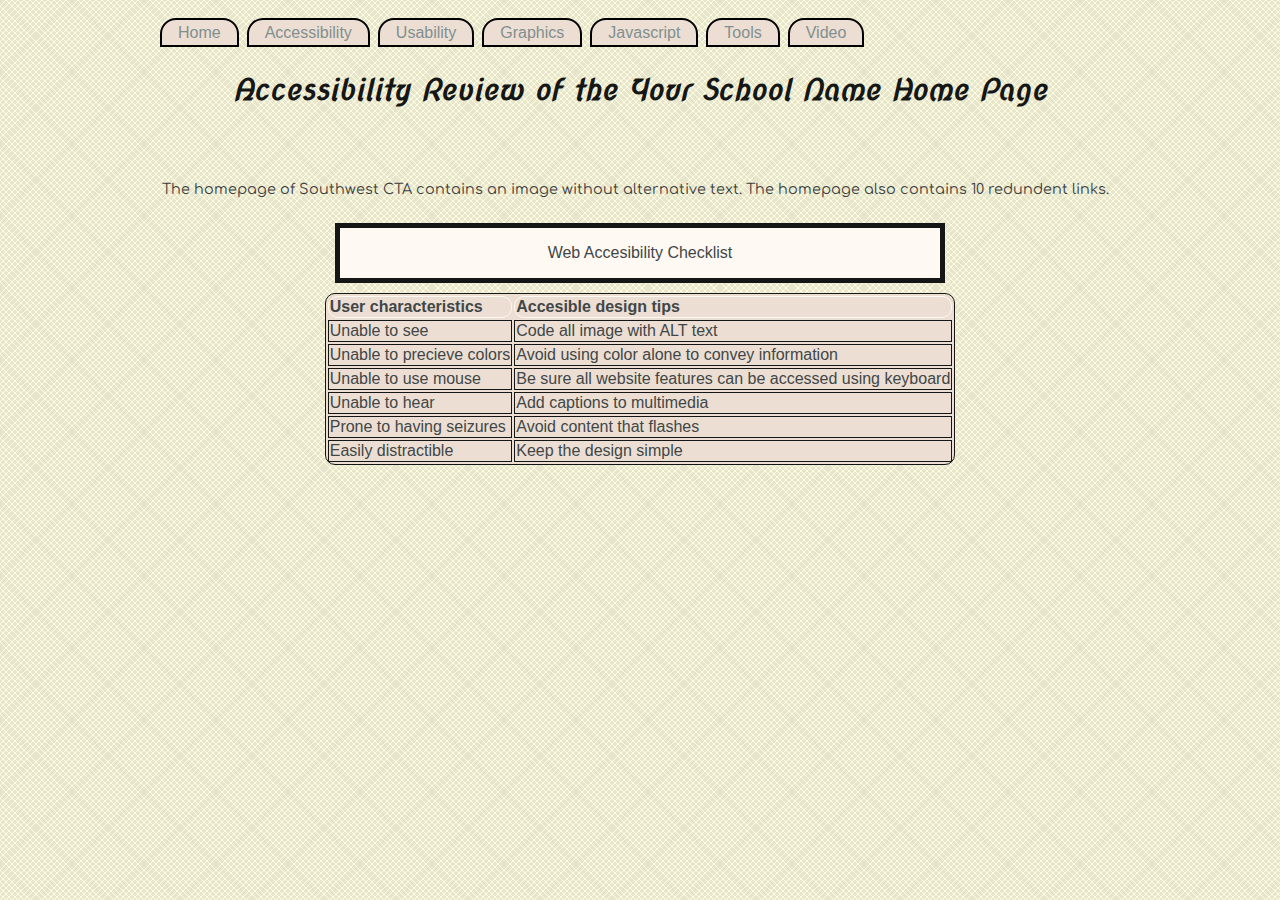
<file: accessibility.html>
<!DOCTYPE html>
<html>
	<head>
		<meta charset="utf-8">
		<title>Web Portfolio: Accessibility Page</title>
		<link type="text/css" rel="stylesheet" href="_assets/css/mystyle.css" media="screen">
	</head>
	<body>
	<nav>
			<ul>
				<li><a href="index.html">Home</a></li>
				<li><a href="accessibility.html">Accessibility</a></li>
				<li><a href="usability.html">Usability</a></li>
				<li><a href="graphics.html">Graphics</a></li>
				<li><a href="js.html">Javascript</a></li>
				<li><a href="tools.html">Tools</a></li>
				<li><a href="video.html">Video</a></li>
			</ul>
		</nav>
		<meta charset="utf-8">
		<title>Web Portfolio: Sophia Chiang</title>
		<link type="text/css" rel="stylesheet" href="_assets/css/mystyle.css" media="screen">
		<link rel="stylesheet" type="text/css" href="https://fonts.googleapis.com/css?family=Nova+Script">
		<link rel="stylesheet" type="text/css" href="https://fonts.googleapis.com/css?family=Comfortaa"> 
		<link rel="shortcut icon" href="_assets/images/favicon.ico"/>
		<table>
			<caption>Web Accesibility Checklist</caption>
			<thead>
				<tr>
					<th scope="col">User characteristics</th>
					<th scope="col">Accesible design tips</th>
				</tr>
			</thead>
			
			<tbody>
				<tr>
					<td>Unable to see</td>
					<td>Code all image with ALT text</td>
				</tr>
				<tr>
					<td>Unable to precieve colors</td>
					<td>Avoid using color alone to convey information</td>
				</tr>
				<tr>
					<td>Unable to use mouse</td>
					<td>Be sure all website features can be accessed using keyboard</td>
				</tr>
				<tr>
					<td>Unable to hear</td>
					<td>Add captions to multimedia</td>
				</tr>
				<tr>
					<td>Prone to having seizures</td>
					<td>Avoid content that flashes</td>
				</tr>
				<tr>
					<td>Easily distractible</td>
					<td>Keep the design simple</td>
				</tr>
		<h2>Accessibility Review of the Your School Name Home Page</h2>
		<p>The homepage of Southwest CTA contains an image without alternative text. The homepage also contains 10 redundent links.</p>
</file>
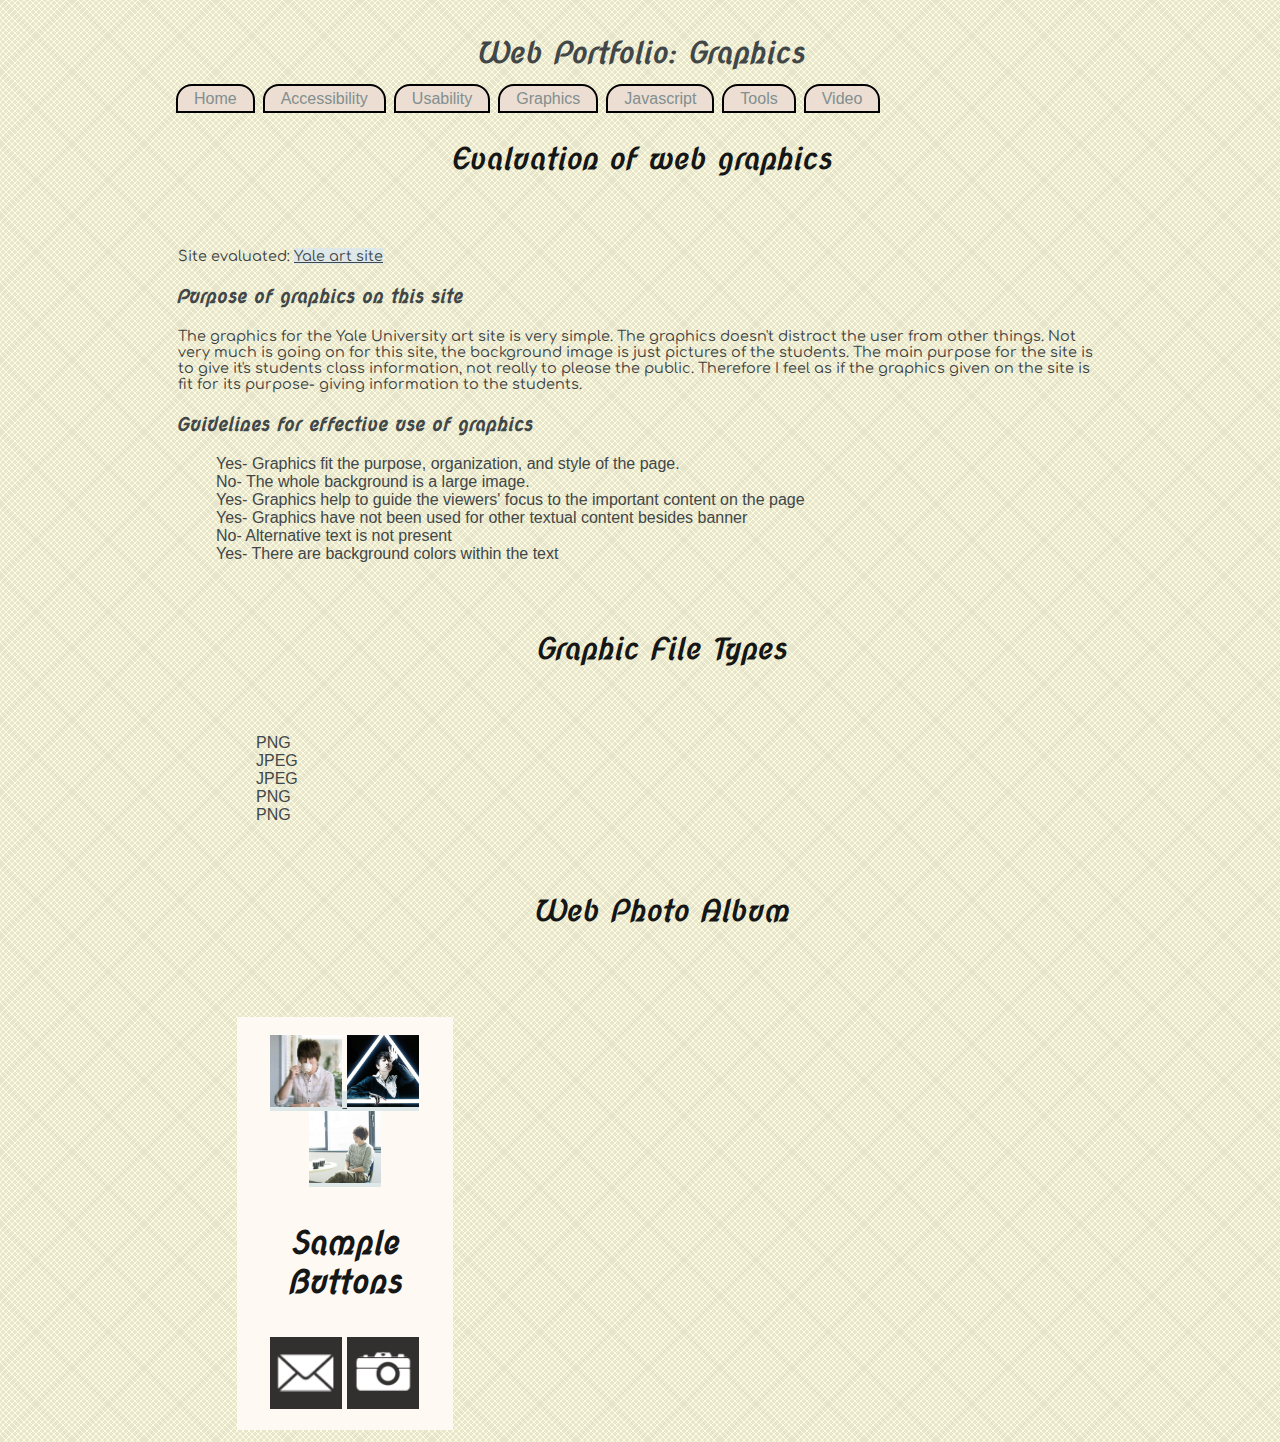
<file: graphics.html>
<!DOCTYPE html>
<html>
	<head>
		<meta charset="utf-8">
		<title>Web Portfolio: Graphics Page</title>
		<link type="text/css" rel="stylesheet" href="_assets/css/mystyle.css" media="screen">
		<link rel="stylesheet" type="text/css" href="https://fonts.googleapis.com/css?family=Nova+Script">
		<link rel="stylesheet" type="text/css" href="https://fonts.googleapis.com/css?family=Comfortaa">
		<link rel="shortcut icon" href="_assets/images/favicon.ico"/>
	</head>

	<body>
		<main>
			<h1>Web Portfolio: Graphics</h1>
		
		<nav>
			<ul>
				<li><a href="index.html">Home</a></li>
				<li><a href="accessibility.html">Accessibility</a></li>
				<li><a href="usability.html">Usability</a></li>
				<li><a href="graphics.html">Graphics</a></li>
				<li><a href="js.html">Javascript</a></li>
				<li><a href="tools.html">Tools</a></li>
				<li><a href="video.html">Video</a></li>
			</ul>
		</nav>
			<h2 id="evaluation"/>Evaluation of web graphics</h2>
				<p>Site evaluated: <a href="http://art.yale.edu/">Yale art site</a></p>
			<h3>Purpose of graphics on this site</h3>
				<p>The graphics for the Yale University art site is very simple. The graphics doesn't distract the user from other things. Not very much is going on for this site, the background image is just pictures of the students. The main purpose for the site is to give it's students class information, not really to please the public. Therefore I feel as if the graphics given on the site is fit for its purpose- giving information to the students.
			<h3>Guidelines for effective use of graphics</h3>
				<ol>
					<li>Yes- Graphics fit the purpose, organization, and style of the page.</li>
					<li>No- The whole background is a large image.</li>
					<li>Yes- Graphics help to guide the viewers' focus to the important content on the page</li>
					<li>Yes- Graphics have not been used for other textual content besides banner</li>
					<li>No- Alternative text is not present</li>
					<li>Yes-  There are background colors within the text</li>
			<h2 id="filetypes">Graphic File Types</h2>
				<ol>
					<li>PNG</li>
					<li>JPEG</li>
					<li>JPEG</li>
					<li>PNG</li>
					<li>PNG</li>
				</ol>
			<h2 id="photoalbum">Web Photo Album</h2>
		<div>
			<a href="_assets/images/55398094.jpg">
				<img src="_assets/images/55398094_tmb.jpg" width="72" height="72" style="border:none"
					alt="tea time in the afternoon"/>
			</a>
			<a href="_assets/images/566395.jpg">
				<img src="_assets/images/566395_tmb.jpg" width="72" height="72" style="border:none"
					alt="person posing inside a glowing triangle."/> 
			</a>
			<a href="_assets/images/9887.jpg">
				<img src="_assets/images/9887_tmb.jpg" width="72" height="72" style="border:none"
					<alt="having a fun time in the afternoon?"/>
			</a>
				<h2 id="buttons">Sample Buttons</h2>
					<img src="_assets/images/mail.gif" width="72" height="72"
						<alt="mail button"/>
					<img src="_assets/images/camera.gif" width="72" height="72"
						<alt="camera button"/>
			</a>
</file>
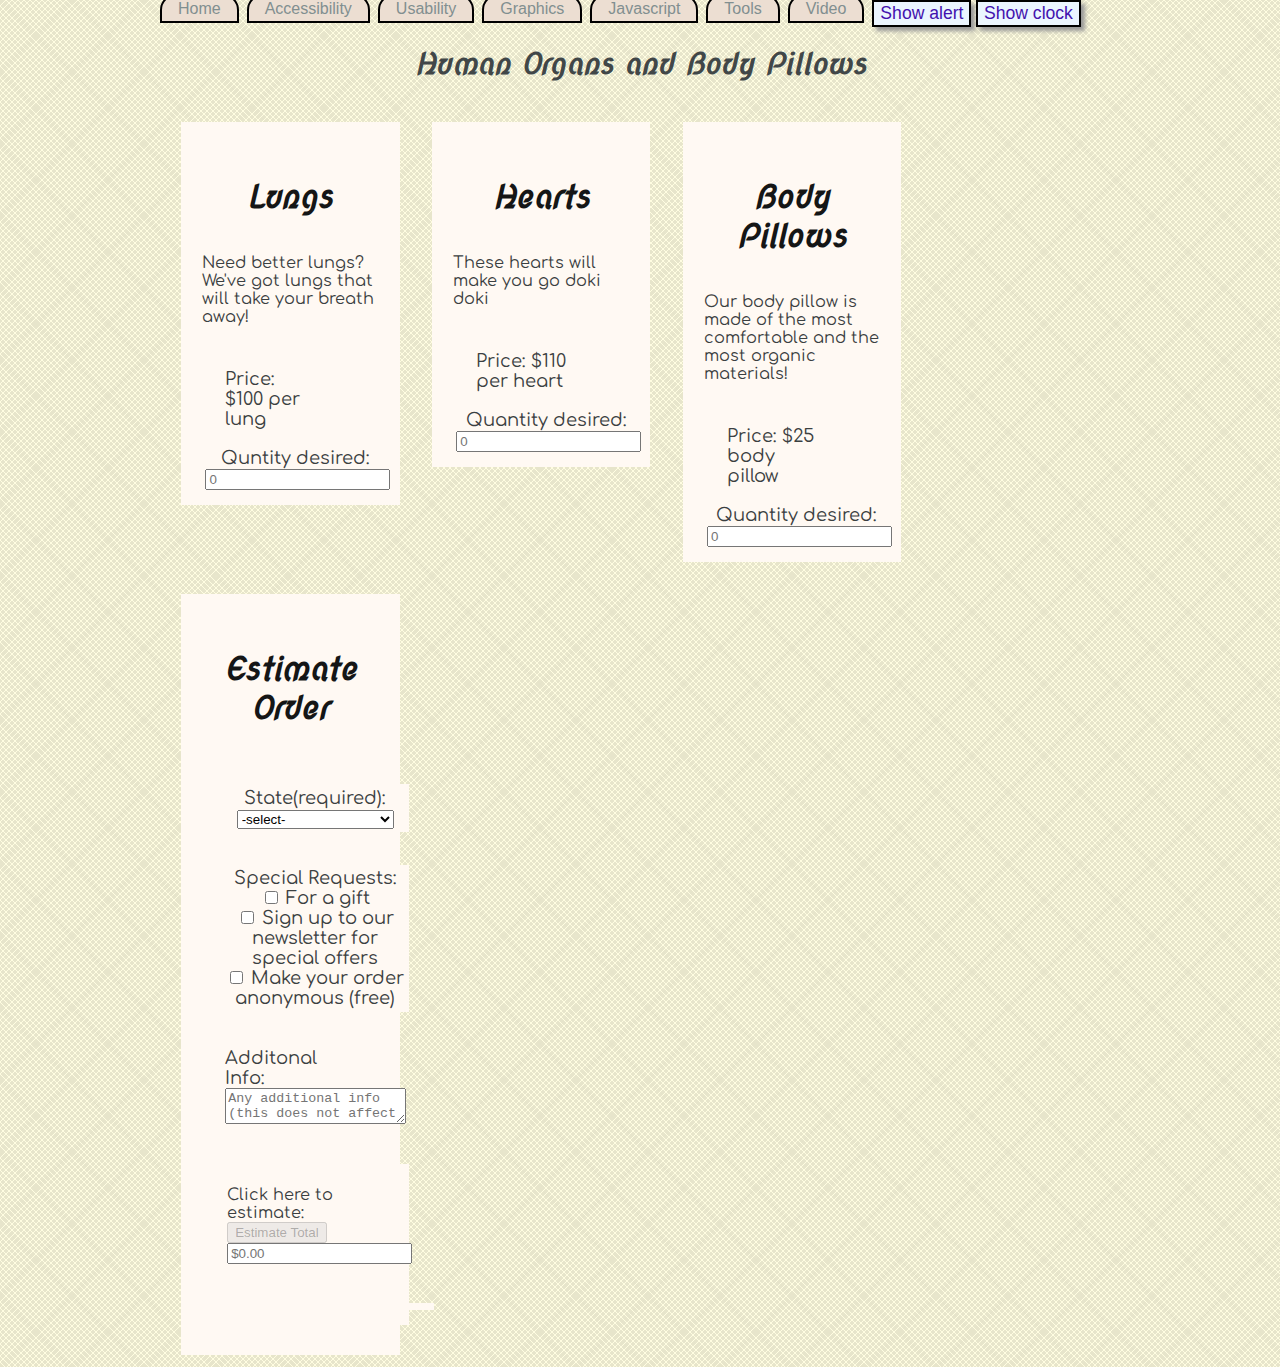
<file: js.html>
<!DOCTYPE html>
<html>
	<head>
		<meta charset="utf-8">
		<title>Web Portfolio: JavaScript Page</title>
		<link type="text/css" rel="stylesheet" href="_assets/css/mystyle.css" media="screen">
		<link rel="stylesheet" type="text/css" href="https://fonts.googleapis.com/css?family=Nova+Script">
		<link rel="stylesheet" type="text/css" href="https://fonts.googleapis.com/css?family=Comfortaa">
		<link rel="shortcut icon" href="_assets/images/favicon.ico"/>	
		<script>
		function showAlert(){
		var myText = "Local Emo for Daisuke Ono";
		alert (myText);
		}
	</script>
	<script>
	function updateTime(){
		//get all parts of current time
		var now = new Date();
		var hours = now.getHours();
		var minutes = now.getMinutes();
		var seconds = now.getSeconds();

		//add leading zero's to minutes and seconds
		if (minutes < 10){
			minutes = '0'+ minutes;
		}
		if (seconds < 10){
			seconds = '0'+ seconds;
		}

		//get time of day (am or pm)
		if (hours >= 12 && hours < 24){
			var timeOfDay = 'pm';
		}
		else{
			var timeOfDay='am';
		}
		//convert hours from 24-hour time to 12 hour time
		if(hours > 12){
			hours = hours-12
		}

		//splice them together ito a character string named "currentTime"
		var currentTime = hours + ':'+ minutes +':' + seconds;

		//get clock div
		var myClock = document.getElementById('clock');

		//write currentTime string to clock div
		myClock.innerHTML = currentTime;
		}

		function toggleClock(){
			//get clock
			var myClock = document.getElementById('clock');

			//get current value of clock's display property
			var displaySetting = myClock.style.display;

			//get clock button so we can change what it says
			var clockButton = document.getElementById('clockButton');

			//toggle clock and button text depending on current state
			if (displaySetting =='block'){
				//clock visible hide it
				myClock.style.display = 'none';
				//change button text
				clockButton.innerHTML = 'Show clock'
			}
			else{
				//clock is hidden show it
				myClock.style.display = 'block'
				//change button text
				clockButton.innerHTML = 'Hide clock';
			}

		}
	</script>
	<script>
		(function() {
"use strict";

var state = document.getElementById('s-state');

document.addEventListener('DOMContentLoaded', function() {
	document.getElementById('cart-humanorgans').addEventListener('submit', estimateTotal);
	
	var btnEstimate = document.getElementById('btn-estimate');
	
	btnEstimate.disabled = true;
	
	state.addEventListener('change', function() {
	
		if (state.value === '') {
			btnEstimate.disabled = true;
		} else {
			btnEstimate.disabled = false;
		}
	
	});
});

function estimateTotal(event) {
	event.preventDefault();
	
	if (state.value === '') {
		alert('Please choose your shipping state.');
		
		state.focus();
	}
	
	var itemBball = parseInt(document.getElementById('lungs')
							 .value, 10) || 0,
		itemJersey = parseInt(document.getElementById('hearts')
							 .value, 10) || 0,
		itemPower = parseInt(document.getElementById('dakimakura')
							 .value, 10) || 0,
		shippingState = state.value,
		shippingMethod = document.querySelector('[name=r_method]:checked')
						     .value || "";
		
	var totalQty = itemlungs + itemhearts + itemdakimakura, 
		shippingCostPer,
		shippingCost,
		taxFactor = 1,
		estimate,
		totalItemPrice = (100 * itemlungs) + (110 * itemhearts) +
						 (25 * itemdakimakura);
	
	if (shippingState === 'CA') {
		taxFactor = 1.075;
	} else if (shippingState === 'WA') {
		taxFactor = 1.065;
	}
	
	shippingCost = shippingCostPer * totalQty;
		
	estimate = '$' + ((totalItemPrice * taxFactor).toFixed(2);
	
	document.getElementById('txt-estimate').value = estimate;
	
	var results = document.getElementById('results');
	
	results.innerHTML = 'Total items: ' + totalQty + '<br>';
	results.innerHTML += 'Tax: ' + ((taxFactor - 1) * 100).toFixed(2) + '% (' + shippingState + ')';
}

})();
	</script>
	</head>

		<nav>
			<ul>
				<li><a href="index.html">Home</a></li>
				<li><a href="accessibility.html">Accessibility</a></li>
				<li><a href="usability.html">Usability</a></li>
				<li><a href="graphics.html">Graphics</a></li>
				<li><a href="javascript.html">Javascript</a></li>
				<li><a href="tools.html">Tools</a></li>
				<li><a href="video.html">Video</a></li>
			</ul>
		</nav>

	<style>
		div#clock{
			background-color:#dee8e9;
			text-align: center;
			padding: 10px;
			max-width: 300px;
			font-size: 40px;
			font-family:'Nova Script';
			display: none;
		}
	</style>
	
	<body onload="setInterval('updateTime()',1000)">
		<button onclick="showAlert()">Show alert</button>
		<div id="clock"></div>
		<button onclick="toggleClock()" id="clockButton">Show clock</button>
		<nav>
	<form class="cart" id="cart-humanorgans">
		<h1>Human Organs and Body Pillows</h1>
		<div class="item">
			<h2>Lungs</h2>
			<p>Need better lungs? We've got lungs that will take your breath away!</p>
		<div class="info">
			<span>Price: $100 per lung</span>
		</div>
		<div class="order">
			<label for="lungs">Quntity desired:</label>
			<input type="number" min="0" id="lungs" size="3" placeholder="0">
		</div>
	</div>
	<div class="item">
		<h2>Hearts</h2>
		<p>These hearts will make you go doki doki</p>
		<div class="info">
			<span>Price: $110 per heart</span>
		</div>
		<div class="order">
			<label for="hearts">Quantity desired:</label>
			<input type="number" min="0" id="hearts" size="3" placeholder="0">
		</div>
	</div>
	<div class="item">
		<h2>Body Pillows</h2>
		<p>Our body pillow is made of the most comfortable and the most organic materials!</p>
	<div class="info">
		<span>Price: $25 body pillow</span>
	</div>
	<div class="order">
		<label for="dakimakura">Quantity desired:</label>
		<input type="number" min="0" id="dakimakura" size="3" placeholder="0">
	</div>
</div>
<div id="summary">
	<h2>Estimate Order</h2>
<div class="group state">
	<label for="s-state">State(required):</label>
		<select id="s-state" required> 
			<option value>-select-</option>
			<option value="CA">California (7.5% tax)</option>
			<option value="WA">Washington (6.5% tax)</option>
			<option value="IL">Illinois</option>
			<option value="NH">New Hampshire</option>
			<option value="PA">Pennsylvania</option>
	</select>
</div>
<div class="group special">
	<label for="c-special-gift">Special Requests:</label>
	<br>
	<input type="checkbox" value="YES" name="c-special-gift" id="c-special-gift">
	<label for="c-special-gift">For a gift</label>
	<br>
	<input type="checkbox" value="YES" name="c-special-newsletter" id="c-special-newsletter">
	<label for="c-special-newsletter">Sign up to our newsletter for special offers</label>
	<br>
	<input type="checkbox" value="YES" name="c-special-anon" id="c-special-anon">
	<label for="c-special-anon">Make your order anonymous (free)</label>
</div>
<div class="group info">
	<label for="txt-info">Additonal Info:</label>
	<br>
	<textarea name="txt-info" id="txt-info" rows="2" placeholder="Any additional info (this does not affect estimate)"></textarea>
</div>
<div class="group calc">
	<p>
		<label for="btn estimate">Click here to estimate:</label>
		<input type="submit" value="Estimate Total" id="btn-estimate" disabled>
		<input type="text" id="txt-estimate" placeholder="$0.00">
	</p>
	<div id="results"></div>
</div>
	</form>
		</section>
</file>
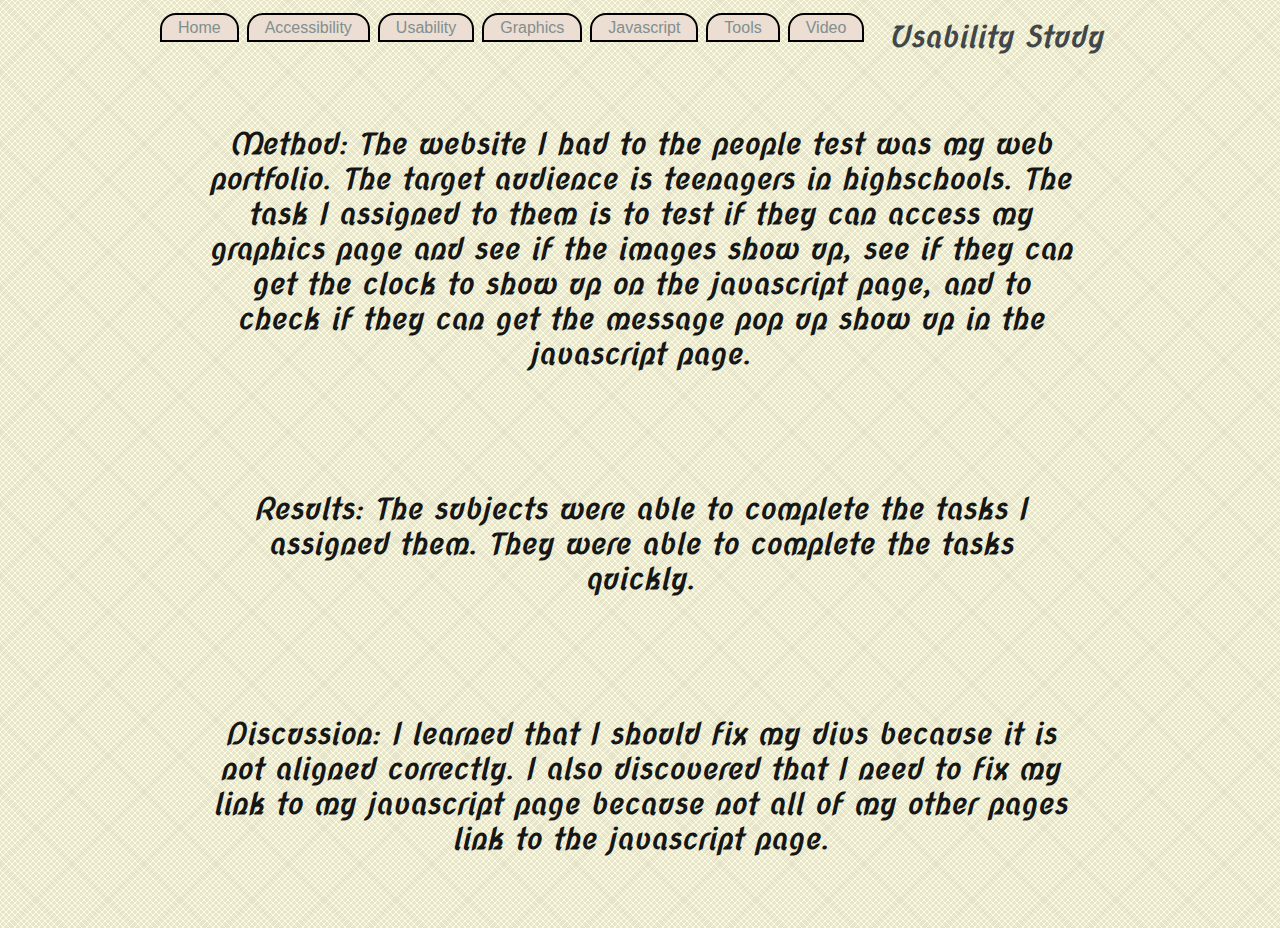
<file: usability.html>
<!DOCTYPE html>
<html>
	<head>
		<meta charset="utf-8">
		<title>Web Portfolio: Usability Page</title>
		<meta charset="utf-8">
		<link type="text/css" rel="stylesheet" href="_assets/css/mystyle.css" media="screen">
		<link rel="stylesheet" type="text/css" href="https://fonts.googleapis.com/css?family=Nova+Script">
		<link rel="stylesheet" type="text/css" href="https://fonts.googleapis.com/css?family=Comfortaa"> 
		<link rel="shortcut icon" href="_assets/images/favicon.ico"/>
	</head>

	<body>
		<nav>
			<ul>
				<li><a href="index.html">Home</a></li>
				<li><a href="accessibility.html">Accessibility</a></li>
				<li><a href="usability.html">Usability</a></li>
				<li><a href="graphics.html">Graphics</a></li>
				<li><a href="js.html">Javascript</a></li>
				<li><a href="tools.html">Tools</a></li>
				<li><a href="video.html">Video</a></li>
			</ul>
		</nav>
		<h1>Usability Study</h1>
			<h2>Method: The website I had to the people test was my web portfolio. The target audience is teenagers in highschools. The task I assigned to them is to test if they can access my graphics page and see if the images show up, see if they can get the clock to show up on the javascript page, and to check if they can get the message pop up show up in the javascript page.</h2>
			<h2>Results: The subjects were able to complete the tasks I assigned them. They were able to complete the tasks quickly.</h2>
			<h2>Discussion: I learned that I should fix my divs because it is not aligned correctly. I also discovered that I need to fix my link to my javascript page because not all of my other pages link to the javascript page.</h2>
	</body>
</html>
</file>
<file: _assets/css/mystyle.css>
/* Sophia Chiang, Period 4, Web */
/*
Color scheme for this webiste:
#ecded2
#414748
#dee8e9
#818f90 light blue
#151616 near border black blue
#5e6a6b
#afa499
#fff9f3
*/
body{
	font-size: 1em;
	font-weight: normal;
	font-family: Arial, Sans-serif;
	color: #414748; /*gray blue*/
	background-image: url("../images/bac9d469.png");
	background-color: #ecded2; /*beige*/
	text-align: left;
	border: none;
	padding: 0%;
	width: 75%;
	min-width: 720px;
	margin: 0 auto;
	}
	h1{
		font-size: 1.8em;
		font-weight: bold;
		color: #414748; /*gray blue*/
		text-align: center;
		border: none;
		padding: 0;
		
	}
	h2{
		font-size: 1.8em;
		font-weight: bold;
		font-family: 'Nova Script', cursive;
		color: #151616;
		text-align: center;
		border: none;
		padding: 5%;
	}

	div{
		font-size: 1em;
		font-weight: normal;
		font-family: 'Comfortaa', sans-serif;
		color: #3b4041;
		text-align: left;
		border: 5px #afa499;
		padding: 2%;
		margin: 0.90em;
		position: relative;
		width: 10em;
		font-size: 18px;
		top: 5px;
		left: 5px;
		right: 12.5%;
		text-align: center;
		float: left;
		background-color: #fff9f3;
	}
	div.order{
		position: relative;
		margin: 0;
		padding: 0;
		border: 0;
		float: left;
	}
div#summary{
	clear: left;
}
label#s-state{
	clear: left;
}


	

	p{
		font-size: 0.90em;
		font-weight: normal;
		font-family: 'Comfortaa', sans-serif;
		color: #3b4041;
		text-align: left;
		border: 5px #afa499;
		padding: 2px;
	}
	h1,h2,h3{
		font-family: 'Nova Script', cursive;
		font-weight: bold;
	}
	ul{
		list-style-type: none;
		margin: 0;
		padding: 0;
		padding: 0px;
		border: none;
		width: auto; 

	}
	li{
		list-style-type: none;
		margin: 0;
		padding: 0;
		background-color: transparent;
		border: none;
		width: auto;
	}
	table{
		border: solid 1px #151616;
		background-color: #ecded2;
		margin-left: 10%;
		margin-right: 10%;
		border-radius:10px;
		margin: 0 auto;
		}
	th{
		border: solid 1px #fff9f3;
		background-color: #ecded2;
		margin-left: 10%; 
		margin-right: 10%;
		border-radius:10px;
		margin: 1px;
	}
	td{
		border: solid 1px #151616;
		margin-left: 10%; 
		margin-right: 10%;
	}
	caption{
		background-color: #fff9f3; 
		padding: 1em;
		border-width: 5px;
		border-style: solid;
		border-color: #151616;
		margin: 10px !important;
	}
	a { 
    color: #414748;
    background-color: #dee8e9 ;
  	}
	a:hover, a:focus { 
    color: white;
    background-color: #414748;
  	}

  	div#skipnav{
		position: relative;
		width: 10em;
		font-size: 18px;
		top: 5px;
		left: 5px;
		right: 12.5%;
		text-align: center;
	}
	div.info{
		width: 50%;
		font-size: 18px;
		float: left;
		position: relative;
		text-align: left;
	}
	/* navigation menu styles*/
	nav{
		clear: left;
	}
	nav ul { 
  		list-style-type: none;
	}
	nav ul li{
		float: left;
		margin-right: 0.5em
	}
	nav ul li a{
		padding: 0.25em 1em;
		text-decoration: none;/*no underline*/
		background-color: #ecded2;/*dark beige*/
		color: #818f90;/*semi-dark blue*/
		border: 2px solid black;
		border-top-left-radius: 1em 1em;/*rounded corner*/
		border-top-right-radius: 1em 1em;/*another rounded corner*/
	}
	nav ul li a:hover, nav ul li a:focus{
		color: solid beige;
		background-color: #151616;
		font-weight: bold;
	}
	 button { 
    font-size: 1.1em;
    background-color: #EBF5FF;
    color: #4312AE;
    border: 2px solid black;
    box-shadow: 4px 4px 4px #999999;
  	}
  button:hover, button:focus, button:active { 
    /* swap colors */
    color: #EBF5FF;
    background-color: #4312AE;
    cursor: pointer; /* displays a hand */
  }
	main{
		clear: left;
		padding: 1em;
	}

	main p#overview{
		background-color: #818f90;
		border: solid 2px #151616;
		font-weight: bold;
	}
	 p#overview:first-letter{
		font-size: 2em;
		font-family: Snell Roundhand, cursive;
	}
	main p.temp{
		font-style: italic;
	}
	#main{
		background-color: #fff9f3 !important;
		color: black !important;
		margin: 20px;
	}
</file>
